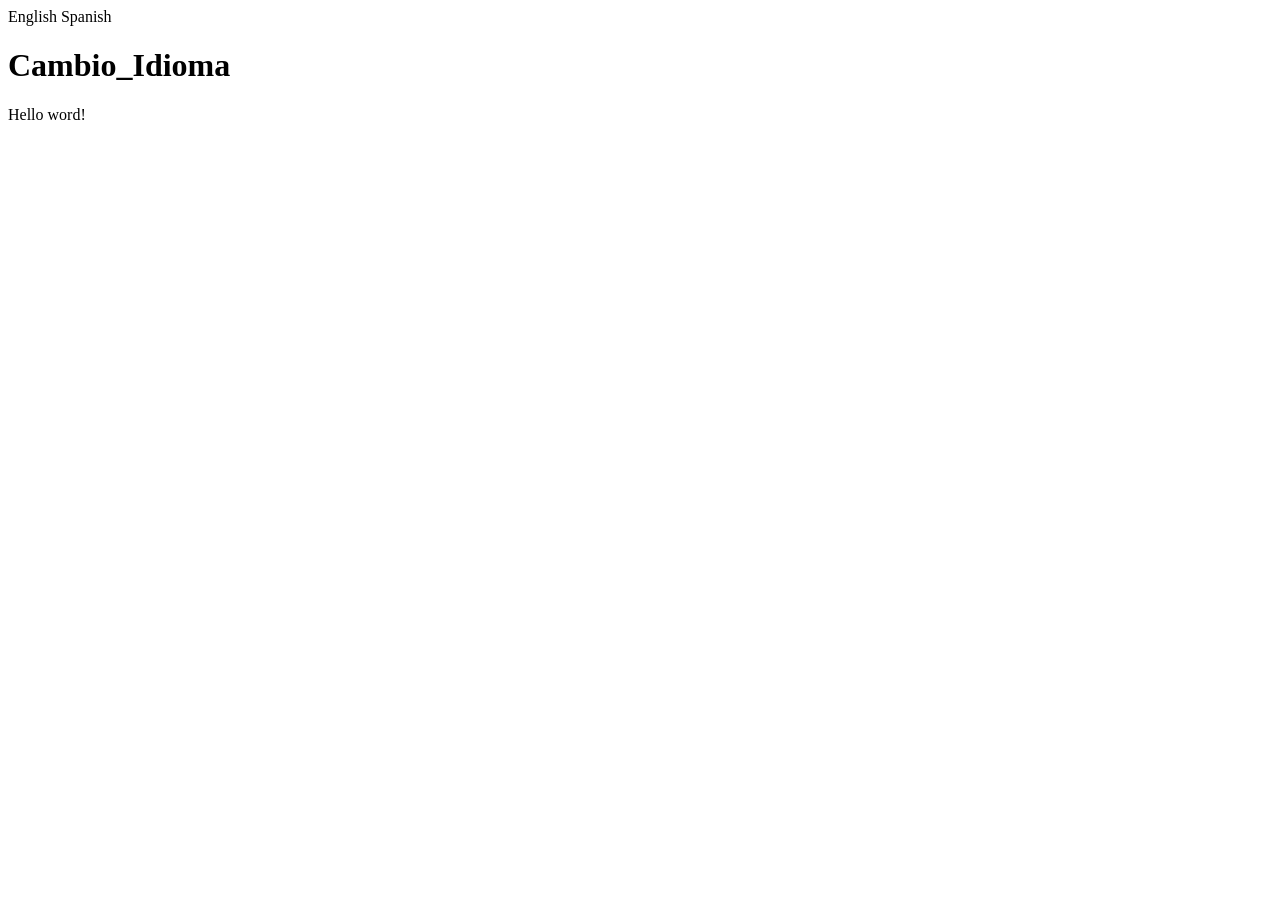
<file: es/index.html>
<!DOCTYPE html>
<html lang="en">
<head>
    <meta charset="UTF-8">
    <meta http-equiv="X-UA-Compatible" content="IE=edge">
    <meta name="viewport" content="width=device-width, initial-scale=1.0">
    <title>blueneek</title>
</head>
<body>
          <!-- .....initial checkbox idioma -->
          <span class="en">English</span>
          <imput type="checkbox" class="check">
          <span class="es">Spanish</span>
          <!-- ......finish checkbox idioma...... -->
          <h1>Cambio_Idioma</h1>
          <p>Hello word!</p>
</body>
</html>
</file>
